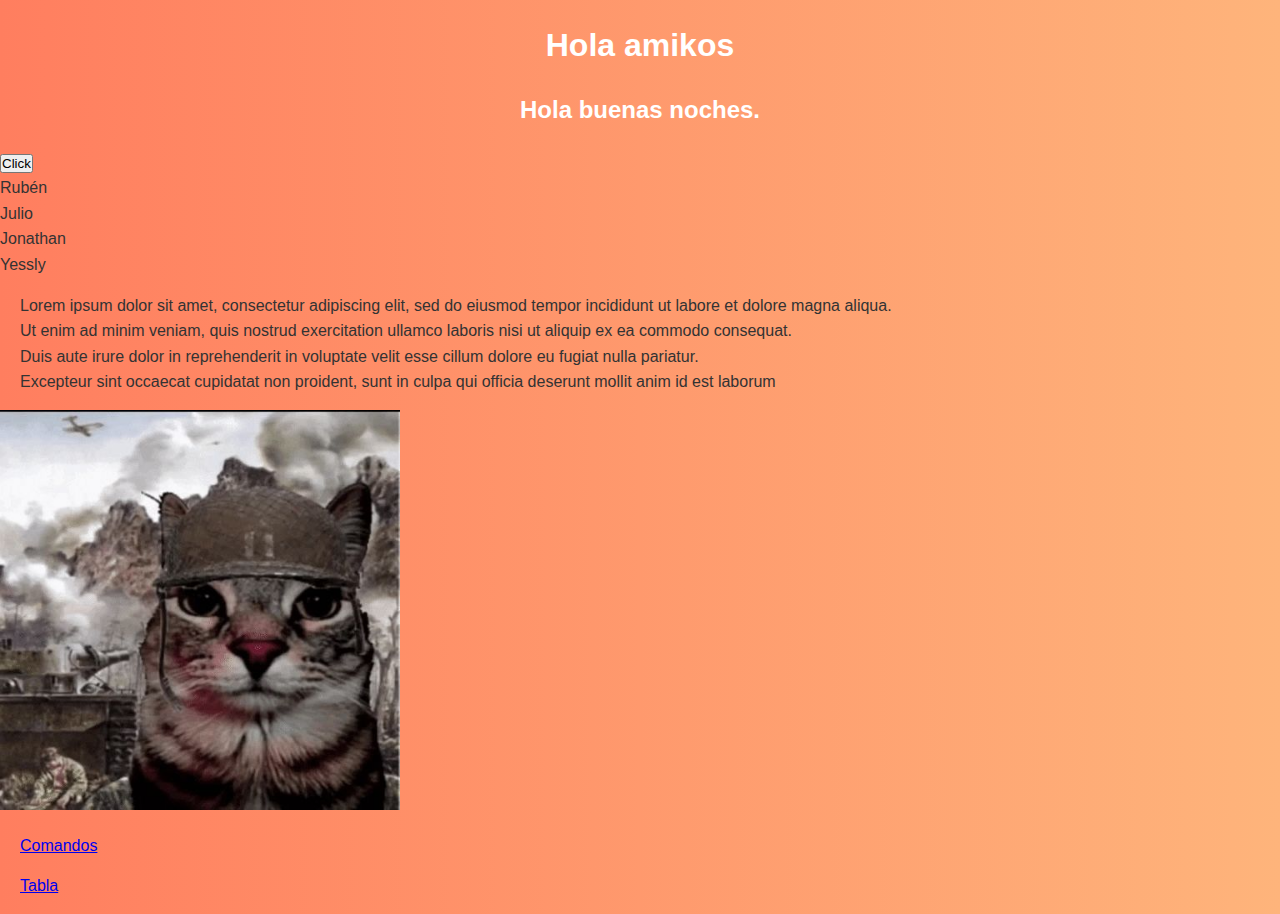
<file: index.html>
<!DOCTYPE html>
<html lang="en">
  <head>
    <meta charset="UTF-8" />
    <meta name="viewport" content="width=device-width, initial-scale=1.0" />
    <title>Practica git</title>
    <link rel = "stylesheet" href = "Styles.css">
  </head>
  <body>
    <header>
      <h1>Hola amikos</h1>
    </header>

    <h2>Hola buenas noches.</h2>

    <button onclick="saludar()">Click</button>

    <aside>
      <ul>
        <li>Rubén</li>
        <li>Julio</li>
        <li>Jonathan</li>
        <li>Yessly</li>
      </ul>
      <p>Lorem ipsum dolor sit amet, consectetur adipiscing elit, sed do eiusmod tempor incididunt ut labore et dolore magna aliqua. <br>
        Ut enim ad minim veniam, quis nostrud exercitation ullamco laboris nisi ut aliquip ex ea commodo consequat. <br>
        Duis aute irure dolor in reprehenderit in voluptate velit esse cillum dolore eu fugiat nulla pariatur. <br>
        Excepteur sint occaecat cupidatat non proident, sunt in culpa qui officia deserunt mollit anim id est laborum</p>
      <img src="cat.jpg" alt="gato" height="400px" width="400px">
    </aside>

    <p><a href="./comandosGit.html">Comandos</a></p>
    <p><a href="./demo_tabla.html">Tabla</a></p>


    <script>
      function saludar() {
        alert("Hola amigos!");
      }
    </script>
  </body>
</html>
</file>
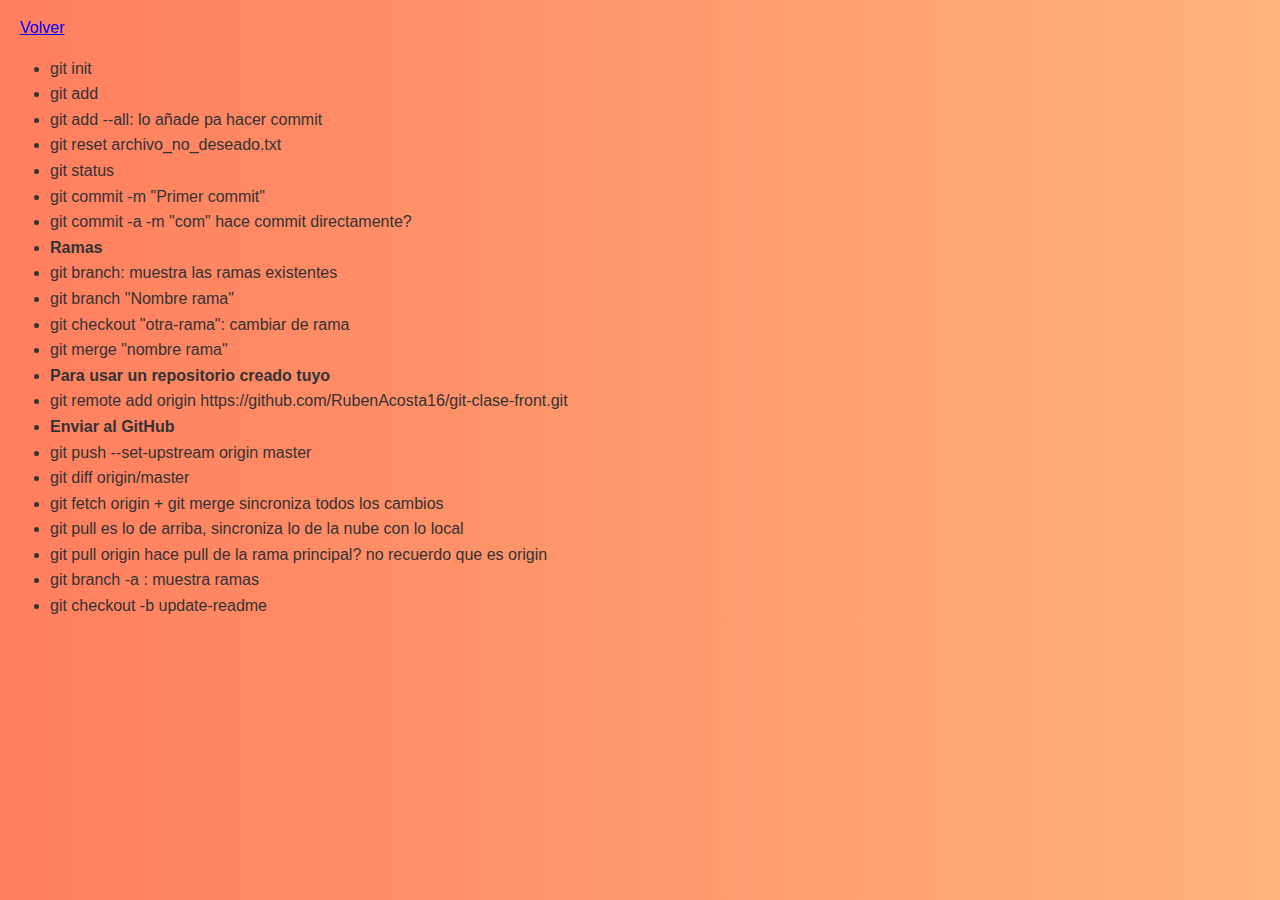
<file: comandosGit.html>
<!DOCTYPE html>
<html lang="en">
  <head>
    <meta charset="UTF-8" />
    <meta name="viewport" content="width=device-width, initial-scale=1.0" />
    <title>Document</title>

    <link rel = "stylesheet" href = "Styles.css">

    <style>
        ul{
            margin-left: 50px;
        }
    </style>
  </head>
  <body>
    <p><a href="./index.html">Volver</a></p>

    <ul>
      <li>git init</li>
      <li>git add</li>
      <li>git add --all: lo añade pa hacer commit</li>
      <li>git reset archivo_no_deseado.txt</li>
      <li>git status</li>
      <li>git commit -m "Primer commit"</li>
      <li>git commit -a -m "com" hace commit directamente?</li>

      <li><strong>Ramas</strong></li>
      <li>git branch: muestra las ramas existentes</li>
      <li>git branch "Nombre rama"</li>
      <li>git checkout "otra-rama": cambiar de rama</li>
      <li>git merge "nombre rama"</li>

      <li><strong>Para usar un repositorio creado tuyo</strong></li>
      <li>
        git remote add origin
        https://github.com/RubenAcosta16/git-clase-front.git
      </li>

      <li><strong>Enviar al GitHub</strong></li>
      <li>git push --set-upstream origin master</li>

      <li>git diff origin/master</li>
      <li>git fetch origin + git merge sincroniza todos los cambios</li>
      <li>git pull es lo de arriba, sincroniza lo de la nube con lo local</li>
      <li>
        git pull origin hace pull de la rama principal? no recuerdo que es
        origin
      </li>

      <li>git branch -a : muestra ramas</li>
      <li>git checkout -b update-readme</li>
    </ul>
  </body>
</html>
</file>
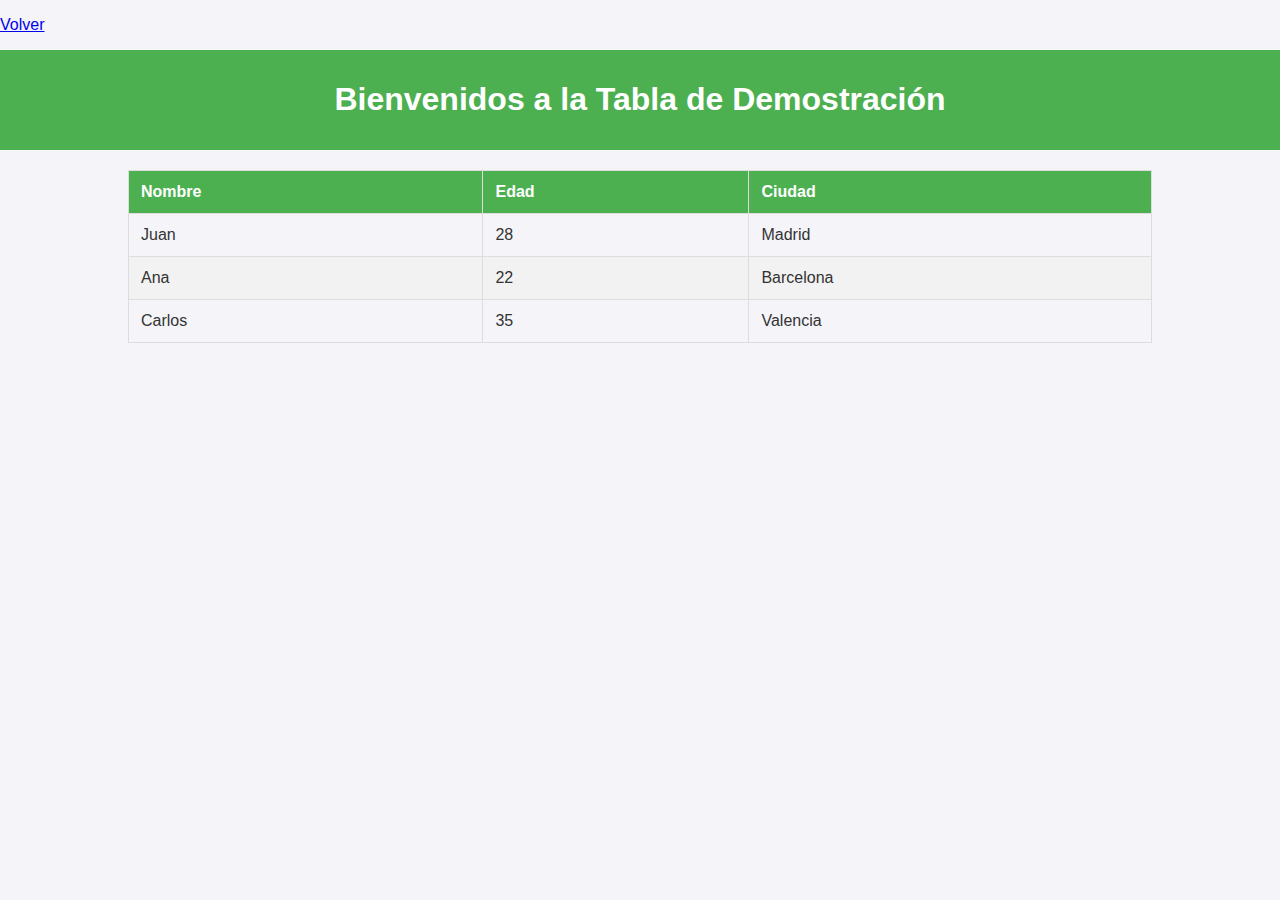
<file: demo_tabla.html>
<!DOCTYPE html>
<html lang="es">
  <head>
    <meta charset="UTF-8" />
    <meta name="viewport" content="width=device-width, initial-scale=1.0" />
    <title>Demostración de Tabla</title>
    <style>
      body {
        font-family: Arial, sans-serif;
        margin: 0;
        padding: 0;
        background-color: #f4f4f9;
        color: #333;
      }
      header {
        background-color: #4caf50;
        color: white;
        padding: 10px 0;
        text-align: center;
      }
      table {
        width: 80%;
        margin: 20px auto;
        border-collapse: collapse;
      }
      table,
      th,
      td {
        border: 1px solid #ddd;
      }
      th,
      td {
        padding: 12px;
        text-align: left;
      }
      th {
        background-color: #4caf50;
        color: white;
      }
      tr:nth-child(even) {
        background-color: #f2f2f2;
      }
    </style>
  </head>
  <body>
    <p><a href="./index.html">Volver</a></p>

    <header>
      <h1>Bienvenidos a la Tabla de Demostración</h1>
    </header>

    <table>
      <thead>
        <tr>
          <th>Nombre</th>
          <th>Edad</th>
          <th>Ciudad</th>
        </tr>
      </thead>
      <tbody>
        <tr>
          <td>Juan</td>
          <td>28</td>
          <td>Madrid</td>
        </tr>
        <tr>
          <td>Ana</td>
          <td>22</td>
          <td>Barcelona</td>
        </tr>
        <tr>
          <td>Carlos</td>
          <td>35</td>
          <td>Valencia</td>
        </tr>
      </tbody>
    </table>
  </body>
</html>
</file>
<file: Styles.css>
* {
    margin: 0;
    padding: 0;
    box-sizing: border-box;
}

body {
    font-family: 'Arial', sans-serif;
    line-height: 1.6;
    background: linear-gradient(to right, #ff7e5f, #feb47b);
    color: #333;
}

h1, h2, h3 {
    font-weight: bold;
    text-align: center;
    margin: 20px 0;
    color: #fff;
    animation: bounce 2s infinite;
}

@keyframes bounce {
    0%, 20%, 50%, 80%, 100% {
        transform: translateY(0);
    }
    40% {
        transform: translateY(-10px);
    }
    60% {
        transform: translateY(-5px);
    }
}

p {
    margin: 15px 20px;
    text-align: justify;
}

.container {
    max-width: 1200px;
    margin: auto;
    padding: 20px;
}

.button {
    display: inline-block;
    padding: 10px 20px;
    background: #333;
    color: #fff;
    text-decoration: none;
    border-radius: 5px;
    transition: background 0.3s, transform 0.3s;
}

.button:hover {
    background: #555;
    transform: scale(1.1);
}

.card {
    background: #fff;
    border-radius: 10px;
    box-shadow: 0 4px 8px rgba(0, 0, 0, 0.2);
    margin: 20px;
    overflow: hidden;
}

.card img {
    width: 100%;
    height: auto;
}

.card-content {
    padding: 15px;
}

.footer {
    text-align: center;
    padding: 20px;
    background: #333;
    color: #fff;
}
</file>
